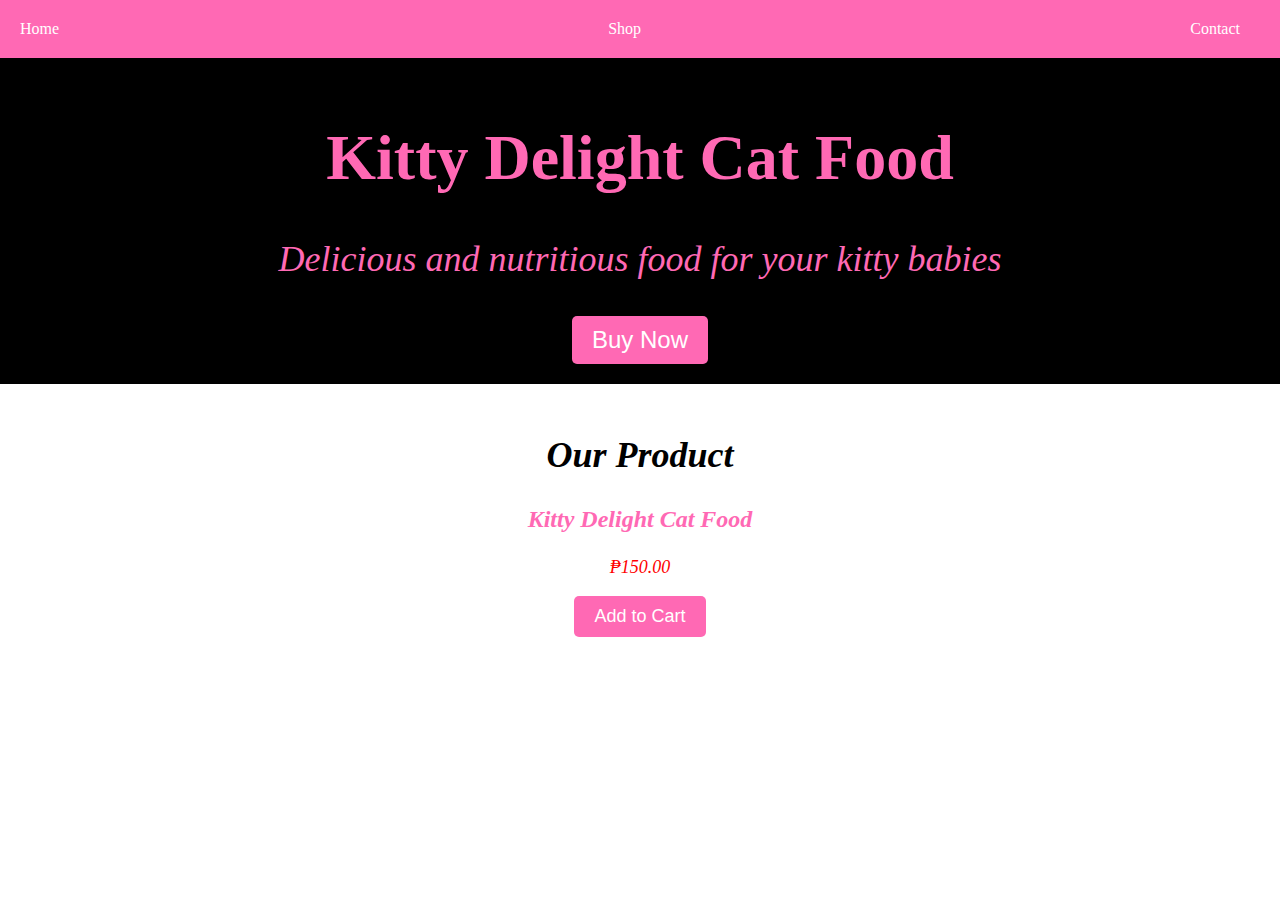
<file: index.html>
<!DOCTYPE html>
<html lang="en">
<head>
  <meta charset="UTF-8">
  <meta name="viewport" content="width=device-width, initial-scale=1.0">
  <title>Kitty Delight Cat Food</title>
  <link rel="stylesheet" href="style.css">
</head>
<body>
  <header>
    <nav>
      <ul>
        <li><a href="#">Home</a></li>
        <li><a href="#">Shop</a></li>
        <li><a href="#">Contact</a></li>
      </ul>
    </nav>
  </header>
  <main>
    <section class="hero">
      <h1>Kitty Delight Cat Food</h1>
      <p><em>Delicious and nutritious food for your kitty babies</p>
      <button class="buy-button">Buy Now</button>
    </section>
    <section class="shop">
      <h2>Our Product</h2>
      <ul>
        <li>
          <h3><em>Kitty Delight Cat Food</em></h3>
          <p>₱150.00</p>
          <button class="add-to-cart-button">Add to Cart</button>
        </li>
      </ul>
    </section>

    <section id="payment-form-section" style="display:none;">
    </section>
  </main>
<script src="script.js"></script>
</body>
</html>
</file>
<file: style.css>
body {
    font-family: 'Times New Roman', serif;
    margin: 0;
    padding: 0;
  }
  
  header {
    background-color: #ff69b4;
    padding: 20px;
    text-align: center;
  }
  
  header nav ul {
    list-style: none;
    margin: 0;
    padding: 0;
    display: flex;
    justify-content: space-between;
  }
  
  header nav ul li {
    margin-right: 20px;
  }
  
  header nav a {
    color: #ffffff;
    text-decoration: none;
  }
  
  .hero {
    background-color: #000000;
    padding: 20px;
    text-align: center;
  }
  
  .hero h1 {
    font-size: 64px;
    color: #ff69b4;
  }
  
  .hero p {
    font-size: 36px;
    color: #ff69b4;
  }
  
  .buy-button {
    font-size: 24px;
    color: #fff;
    background-color: #ff69b4;
    padding: 10px 20px;
    border: none;
    border-radius: 5px;
    cursor: pointer;
    display: block;
    margin: 0 auto;
  }
  
  .shop {
    background-color: #fff;
    padding: 20px;
    text-align: center;
  }
  
  .shop h2 {
    font-size: 36px;
    color: #000000;
  }
  
  .shop ul {
    list-style: none;
    margin: 0;
    padding: 0;
  }
  
  .shop li {
    margin-bottom: 20px;
  }
  
  .shop h3 {
    font-size: 24px;
    color: #ff69b4;
  }
  
  .shop p {
    font-size: 18px;
    color: #ff0000;
  }
  
  .add-to-cart-button {
    font-size: 18px;
    color: #fff;
    background-color: #ff69b4;
    padding: 10px 20px;
    border: none;
    border-radius: 5px;
    cursor: pointer;
  }
  
  .gift {
    background-color: #ffffff;
    padding: 1px;
    text-align: center;
  }
  
  #payment-form {
    margin: 20px;
    padding: 10px;
    border: 1px solid #ccc;
    background-color: #f9f9f9;
  }
  
  #payment-form input, #payment-form select {
    display: block;
    width: 100%;
    margin-bottom: 10px;
    padding: 10px;
    font-size: 16px;
  }

  #payment-form button {
    background-color: #ff69b4;
    color: white;
    border: none;
    padding: 10px 20px;
    font-size: 18px;
    cursor: pointer;
  }
</file>
